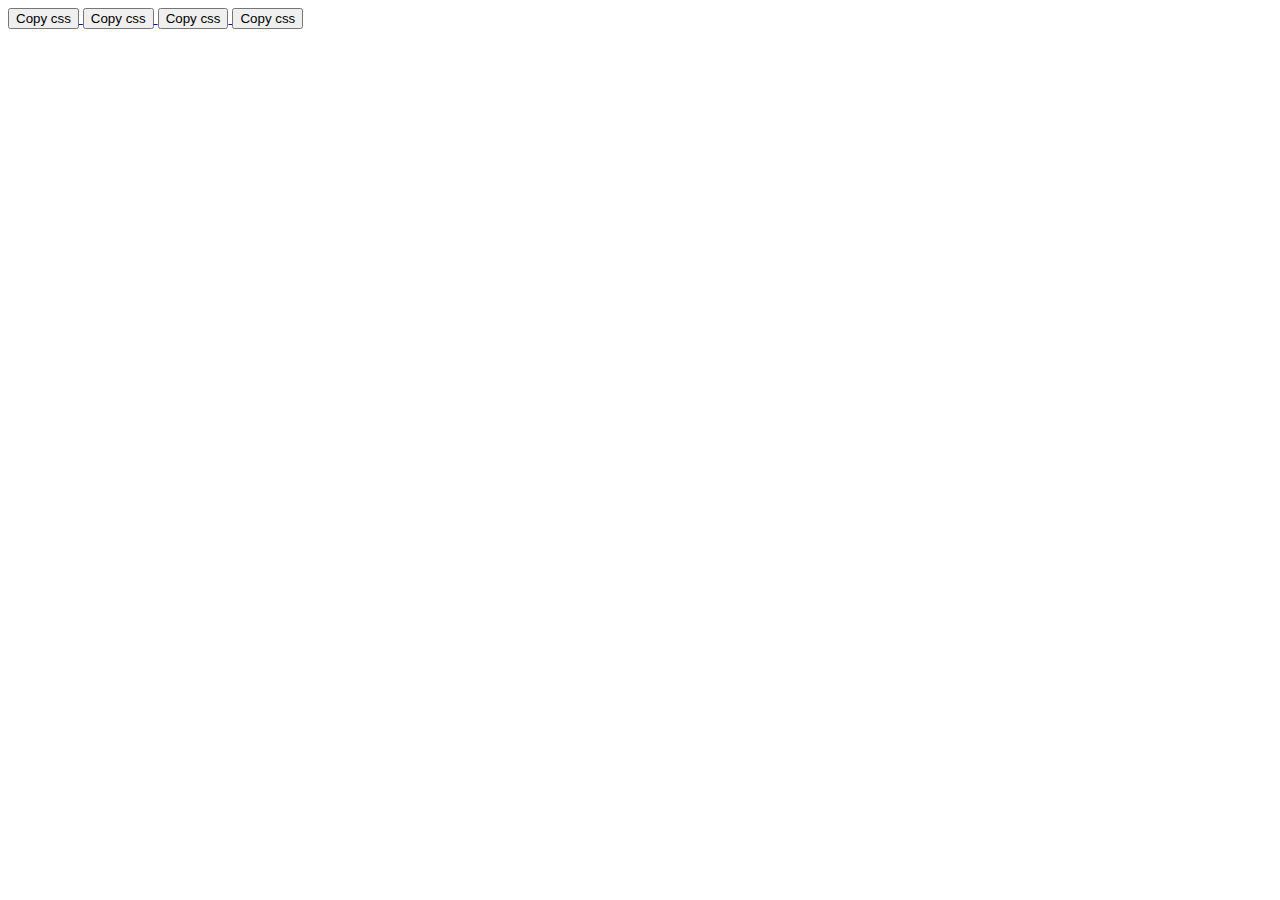
<file: buttons.html>
<html>
    <body>
        <a href="https://www.amazon.com/amazon-co-uk/s?k=amazon.co.uk" target ="_blank">
            <button type="button" class="a">Copy css</button>
            <button type="button" class="b">Copy css</button>
            <button type="button" class="c">Copy css</button>
            
            
        </a>

        <a href="https://www.indiehackers.com/" target ="_blank">
            <button type="button" class="d">Copy css</button>
        </a>
    </body>
</html>
</file>
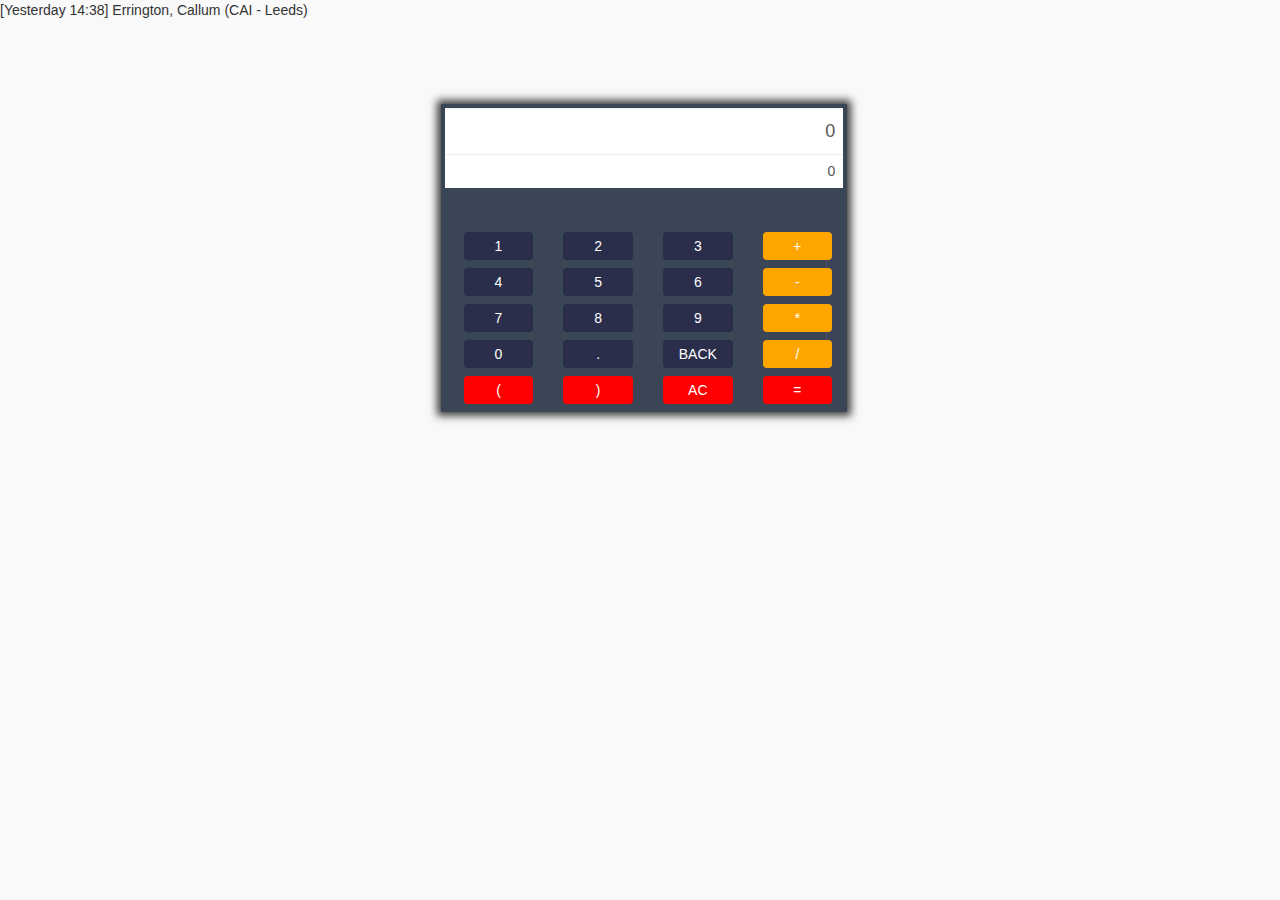
<file: calculator.html>
<!DOCTYPE html>
<html lang="en">
  
    <head>
        <meta charset="utf-8" />
        <!-- Required CDN's -->
        <link rel="stylesheet" href="https://maxcdn.bootstrapcdn.com/bootstrap/3.4.1/css/bootstrap.min.css">
        <script src="https://ajax.googleapis.com/ajax/libs/jquery/3.4.1/jquery.min.js"></script>
        <script src="https://maxcdn.bootstrapcdn.com/bootstrap/3.4.1/js/bootstrap.min.js"></script>
        <style>
            .calculator {
            padding: 4px;
            margin: 4px;
            background-color: #3a4655;
            width: 100%;
            height: auto;
            /* Box shadow for different browsers */
            -webkit-box-shadow: 0px 0px 8px 4px rgba(0, 0, 0, 0.75);
            -moz-box-shadow: 0px 0px 8px 4px rgba(0, 0, 0, 0.75);
            box-shadow: 0px 0px 8px 4px rgba(0, 0, 0, 0.75);
        }
          
        .form-control {
            border: 0px solid transparent;
            padding: 0px;
            border: 0px;
            border-radius: 0px;
        }
          
        input[type="text"]:disabled {
            background-color: white;
            text-align: right;
            padding: 8px;
        }
          
        .design {
            text-align: center;
            border-radius: 4px;
            width: 100%;
            height: auto;
            color: white;
            padding: 4px;
            margin: 4px;
            background-color: #2a2e4b;
        }
    </style>

[Yesterday 14:38] Errington, Callum (CAI - Leeds)

    <link href="https://cdn.jsdelivr.net/npm/bootstrap@5.3.0/dist/css/bootstrap.min.css" rel="stylesheet" integrity="sha384-9ndCyUaIbzAi2FUVXJi0CjmCapSmO7SnpJef0486qhLnuZ2cdeRhO02iuK6FUUVM" crossorigin="anonymous">
</head>

<body style="background-color:#f9f9fa;">
  
    <div class="row">
        <div class="col-sm-2 col-md-4">   </div>
        <div class="col-sm-8 col-md-4">
            <!-- Calculator UI -->
            <br>
            <br>
            <br>
            <br>
            <div class="container calculator">
                <div class="form-input">
                    <input type="text" 
                           class="form-control input-lg" 
                           id="expression" 
                           value="0" 
                           disabled>
                    <input type="text" 
                           class="form-control input-xs" 
                           id="result" value="0" 
                           disabled>
                </div>
                <br>
                <br>
                <div class="container-fluid">
                    <div class="row">
                        <div class="col-sm-3">
                            <div class="design">1</div>
                        </div>
                        <div class="col-sm-3">
                            <div class="design">2</div>
                        </div>
                        <div class="col-sm-3">
                            <div class="design">3</div>
                        </div>
                        <div class="col-sm-3">
                            <div class="design" 
                                 style="background-color:orange;">
                              +
                          </div>
                        </div>
                    </div>
                    <div class="row">
                        <div class="col-sm-3">
                            <div class="design">4</div>
                        </div>
                        <div class="col-sm-3">
                            <div class="design">5</div>
                        </div>
                        <div class="col-sm-3">
                            <div class="design">6</div>
                        </div>
                        <div class="col-sm-3">
                            <div class="design"
                                 style="background-color:orange;">
                              -
                          </div>
                        </div>
                    </div>
                    <div class="row">
                        <div class="col-sm-3">
                            <div class="design">7</div>
                        </div>
                        <div class="col-sm-3">
                            <div class="design">8</div>
                        </div>
                        <div class="col-sm-3">
                            <div class="design">9</div>
                        </div>
                        <div class="col-sm-3">
                            <div class="design" 
                                 style="background-color:orange;">
                              *
                          </div>
                        </div>
                    </div>
                    <div class="row">
                        <div class="col-sm-3">
                            <div class="design">0</div>
                        </div>
                        <div class="col-sm-3">
                            <div class="design">.</div>
                        </div>
                        <div class="col-sm-3">
                            <div class="design not"
                                 id="backspace">
                              BACK 
                          </div>
                        </div>
                        <div class="col-sm-3">
                            <div class="design" 
                                 style="background-color:orange;">
                              /
                          </div>
                        </div>
                    </div>
                    <div class="row">
                        <div class="col-sm-3">
                            <div class="design" 
                                 style="background-color:red;">
                              (
                          </div>
                        </div>
                        <div class="col-sm-3">
                            <div class="design"
                                 style="background-color:red;">
                              )
                          </div>
                        </div>
                        <div class="col-sm-3">
                            <div class="design not" 
                                 id="allClear" 
                                 style="background-color:red;">
                              AC
                          </div>
                        </div>
                        <div class="col-sm-3">
                            <div class="design not" 
                                 style="background-color:red;">
                              =
                          </div>
                        </div>
  
                    </div>
                </div>
            </div>
        </div>
        <div class="col-sm-2 col-md-4">   </div>
    </div>
    <script>
        $(document).ready(function() {
            //Adding to the expression
            $(".design").click(function() {
                if (!$(this).hasClass("not")) {
                    if ($("#expression").val() == 0)
                        $("#expression").val($(this).text());
                    else
                        $("#expression").val($(
                          "#expression").val() + $(this).text());
                }
            });
  
            //Backspace
            $('#backspace').click(function() {
                var value = $("#expression").val();
                if (!(parseInt(parseFloat(value)) == 0 && value.length == 1))
                    $("#expression").val(value.slice(0, value.length - 1));
                if (value.length == 1)
                    $("#expression").val("0");
            });
        });
  
        // All Clear
        $("#allClear").click(function() {
            $("#expression").val("0");
        });

        $(".equals").click(function()
        {
            var expression = $("#expression").val(); 
            $("#result").val(result); 
            $("#expression").val(result);
        });
    </script>
</body>
  
</html>
</file>
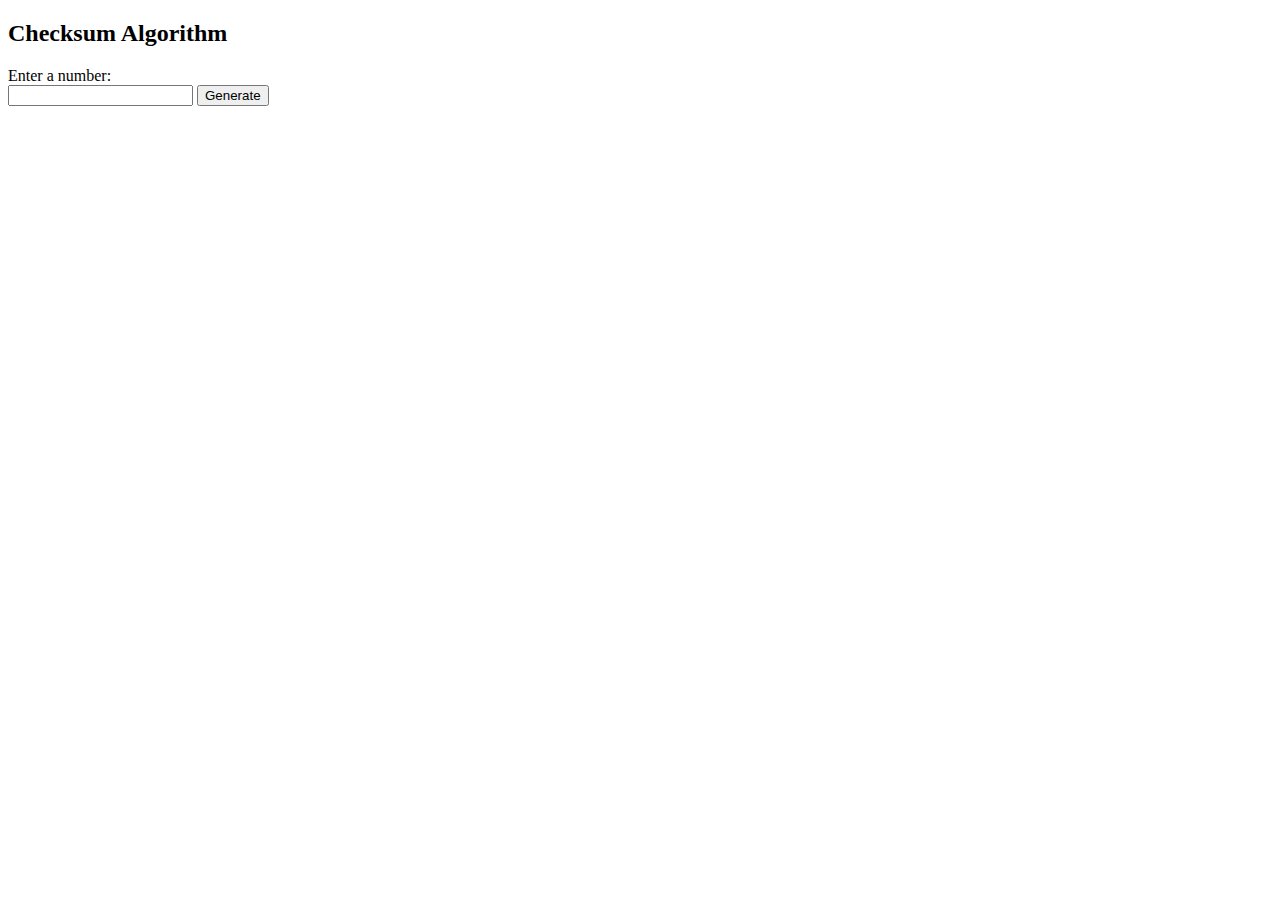
<file: checksum.html>
<!DOCTYPE html>
<html>
    <head>

    </head>
    <body>
        <h2>Checksum Algorithm</h2>
        <label for="UserInput">Enter a number:</label><br>
        <input type="text" id="UserInput">
        <button type="button" id="GenerateBtn">Generate</button>
    </body>
</html>
</file>
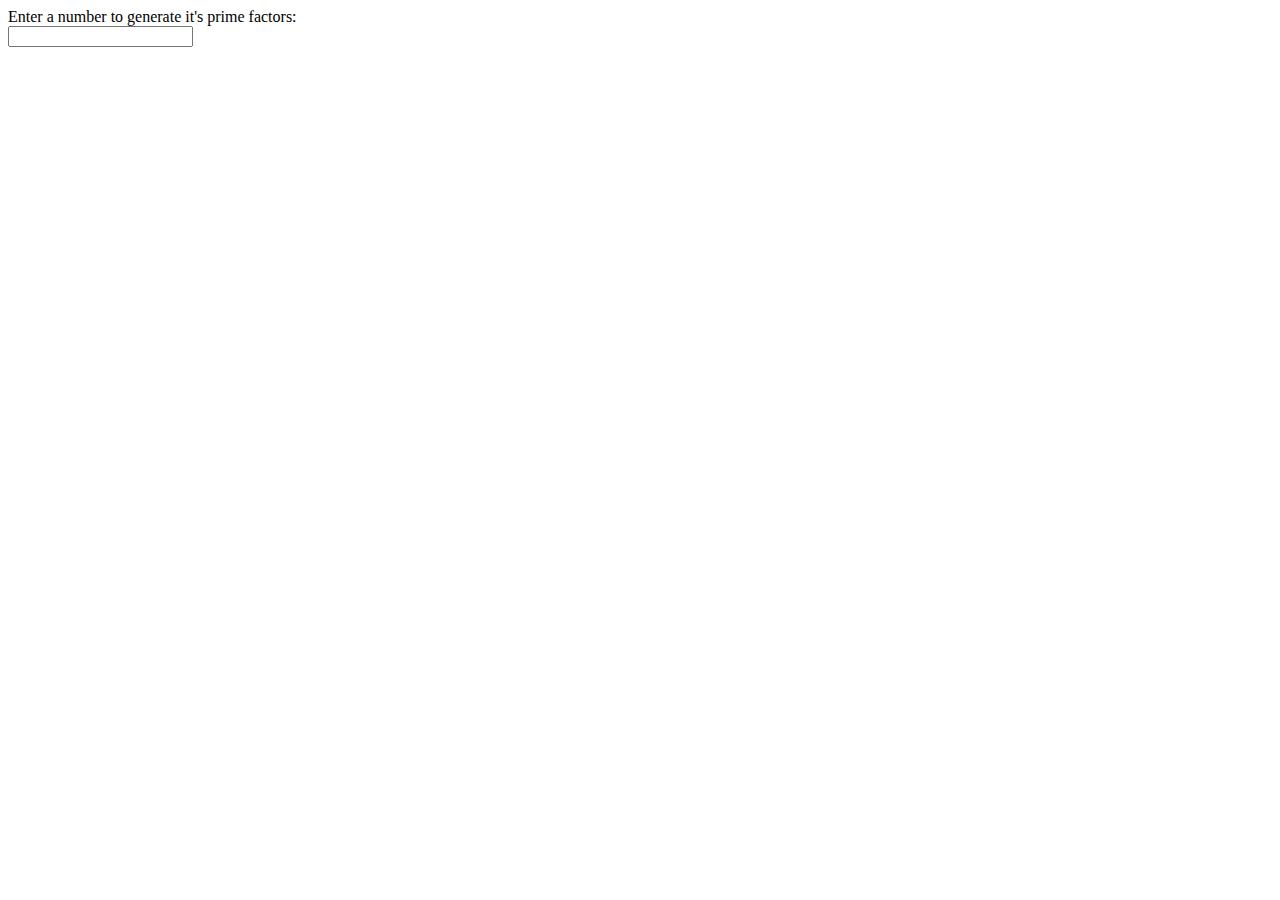
<file: factors.html>
<html>
    <body>
        <form>
            <label for="fname">Enter a number to generate it's prime factors:</label><br>
            <input type="text"></input><br>
        </form>
    </body>
</html>
</file>
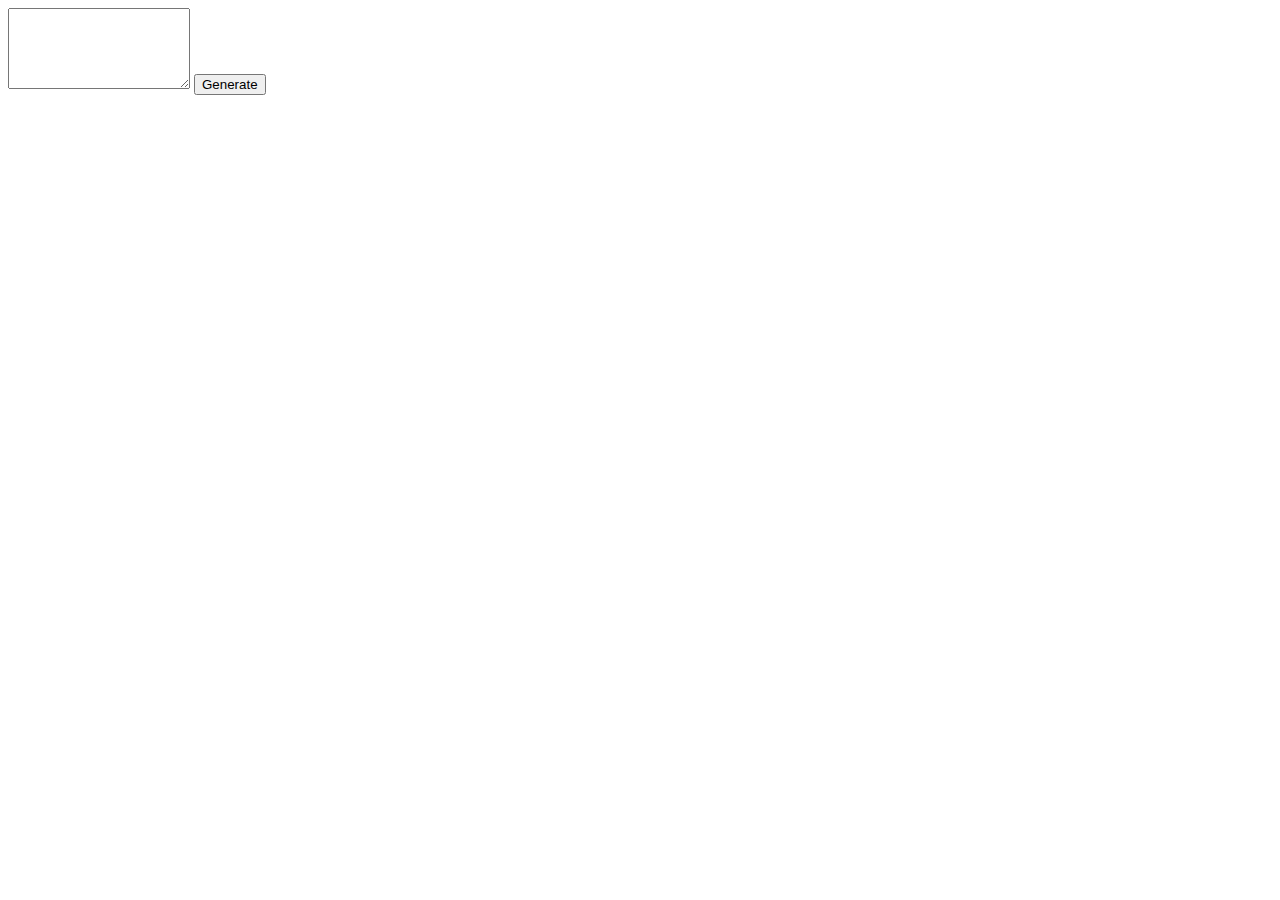
<file: prime.html>
<!DOCTYPE html>
<html>
  <head>
    <script>
      function isPrime(n) {
        if (n <= 1) {
          return false;
        }
        if (n <= 3) {
          return true;
        }
        if (n % 2 === 0 || n % 3 === 0) {
          return false;
        }
        let i = 5;
        while (i * i <= n) {
          if (n % i === 0 || n % (i + 2) === 0) {
            return false;
          }
          i += 6;
        }
        return true;
      }

      function generatePrimes() {
        let primes = '';
        for (let number = 0; number <= 1000; number++) {
          if (isPrime(number)) {
            primes += number + ', ';
          }
        }
        document.getElementById('primeNumbers').value = primes;
      }
    </script>
  </head>

  <body>
    <textarea id="primeNumbers" rows="5" cols="20"></textarea>
    <button type="button" onclick="generatePrimes()">Generate</button>
  </body>
</html>
</file>
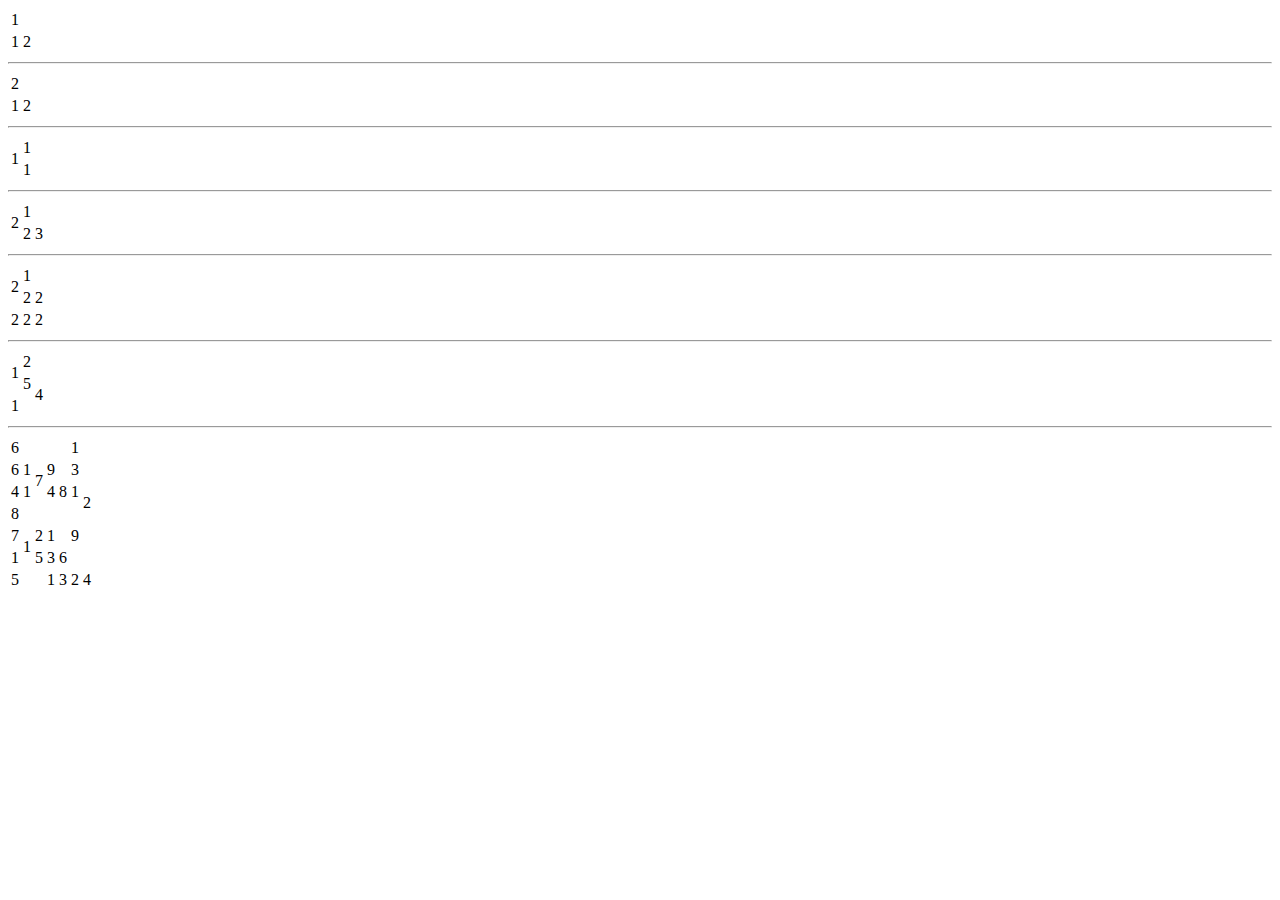
<file: Squares.html>
<html>
    <body>
        <table>
            <tr>
                <td>1</td>
            </tr>
                
            <tr> 
                <td>1</td>    
                <td>2</td>         
            </tr>
        </table>

        <hr />
		
        <table>
            <tr>
                <td colspan="2"> 2</td> 
            </tr>
                
            <tr> 
                <td>1</td>    
                <td>2</td>         
            </tr>
        </table>

        <hr />

        <table>
            <tr>
                <td rowspan="2">1</td>
                <td>1</td>    
                
            </tr>
            <tr>
                <td>1</td>    
                              
            </tr>

        </table>
			
        <hr />

        <table>
            <tr>
                
                <td rowspan="2">2</td>
                <td colspan="2">1</td>
                
            </tr>

            <tr>
                
                <td>2</td>
                <td>3</td>
                
            </tr>
        </table>

        <hr />

        <table>
            <tr>
                <td rowspan="2">2</td>
                <td colspan="2">1</td>
                
            </tr>
            

            <tr>
               
                <td>2</td>
                <td>2</td>              
            </tr>

            <tr>
                <td>2</td>
                <td>2</td>
                <td>2</td> 
            </tr>

        </table>

        <hr />

        <table>
            <tr>
                <td rowspan="2">1</td>
                <td colspan="2">2</td>
                
            </tr>

            <tr>
                
                <td>5</td>
                <td rowspan="2">4</td>
            </tr>

            <tr>
                <td colspan="2">1</td>
                
                
            </tr>

        </table>

        <hr />



        <table>
            <tr>
                <td colspan="4">6</td>
                <td rowspan="5">8</td>
                <td>1</td>
            </tr>

            <tr>
                <td>6</td>
                <td>1</td>
                <td rowspan="2">7</td>
                <td>9</td>
                
                <td colspan="2">3</td>
                
            </tr>

            <tr>
                <td>4</td>
                <td>1</td>
                
                <td>4</td>
                
                <td>1</td>
                <td rowspan="2">2</td>
            </tr>

            <tr>
                <td colspan="4">8</td>
                
                
            </tr>

            <tr>
                <td>7</td>
                <td rowspan="2">1</td>
                
                <td>2</td>
                <td>1</td>
                <td colspan="4">9</td>
                
            </tr>

            <tr>
                <td>1</td>
                
                <td>5</td>
                <td>3</td>
                <td colspan="3">6</td>
                
            </tr>

            <tr>
                <td colspan="3">5</td>
                <td>1</td>
                <td>3</td>
                <td>2</td>
                <td>4</td>
            </tr>
            
        </table>
    </body>
</html>
</file>
